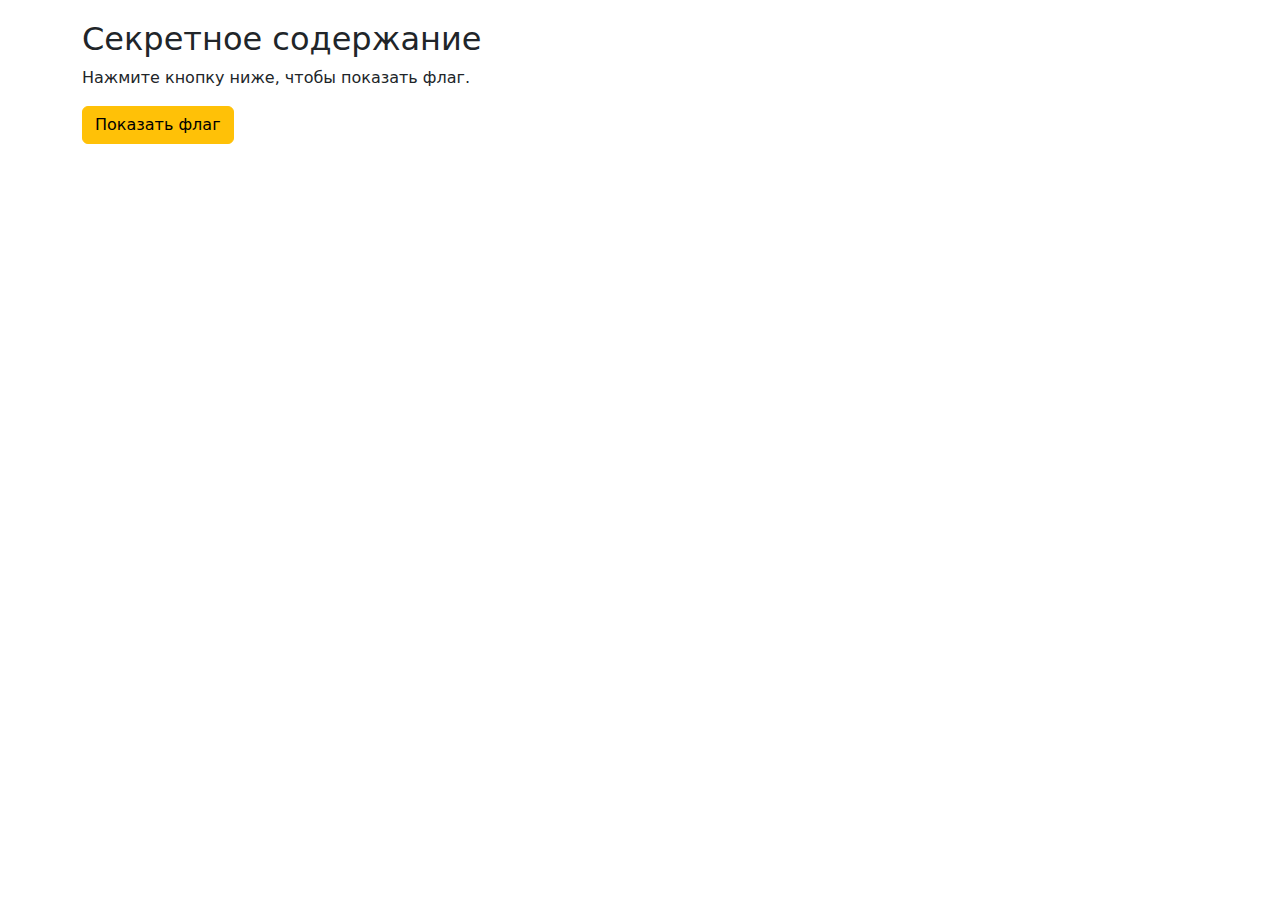
<file: 2025.02/Web_server/shop/templates/secret_iframe.html>
<!doctype html>
<html lang="ru">
<head>
  <meta charset="utf-8">
  <title>Секретное содержание</title>
  <link href="https://cdn.jsdelivr.net/npm/bootstrap@5.3.0/dist/css/bootstrap.min.css" rel="stylesheet">
  <style>
    body { padding: 20px; }
  </style>
</head>
<body>
  <div class="container">
    <h2>Секретное содержание</h2>
    <p>Нажмите кнопку ниже, чтобы показать флаг.</p>
    <button id="reveal-btn" class="btn btn-warning">Показать флаг</button>
    <div id="flag-container" class="alert alert-success mt-3" style="display:none;"></div>
  </div>
  <script>
    document.getElementById("reveal-btn").addEventListener("click", function() {
      // Декодирование base64-строки с флагом
      var encodedFlag = "{{ encoded_flag }}";
      try {
        var decodedFlag = atob(encodedFlag);
        document.getElementById("flag-container").innerText = "Флаг: " + decodedFlag;
        document.getElementById("flag-container").style.display = "block";
      } catch (e) {
        document.getElementById("flag-container").innerText = "Ошибка декодирования";
        document.getElementById("flag-container").style.display = "block";
      }
    });
  </script>
</body>
</html>
</file>
